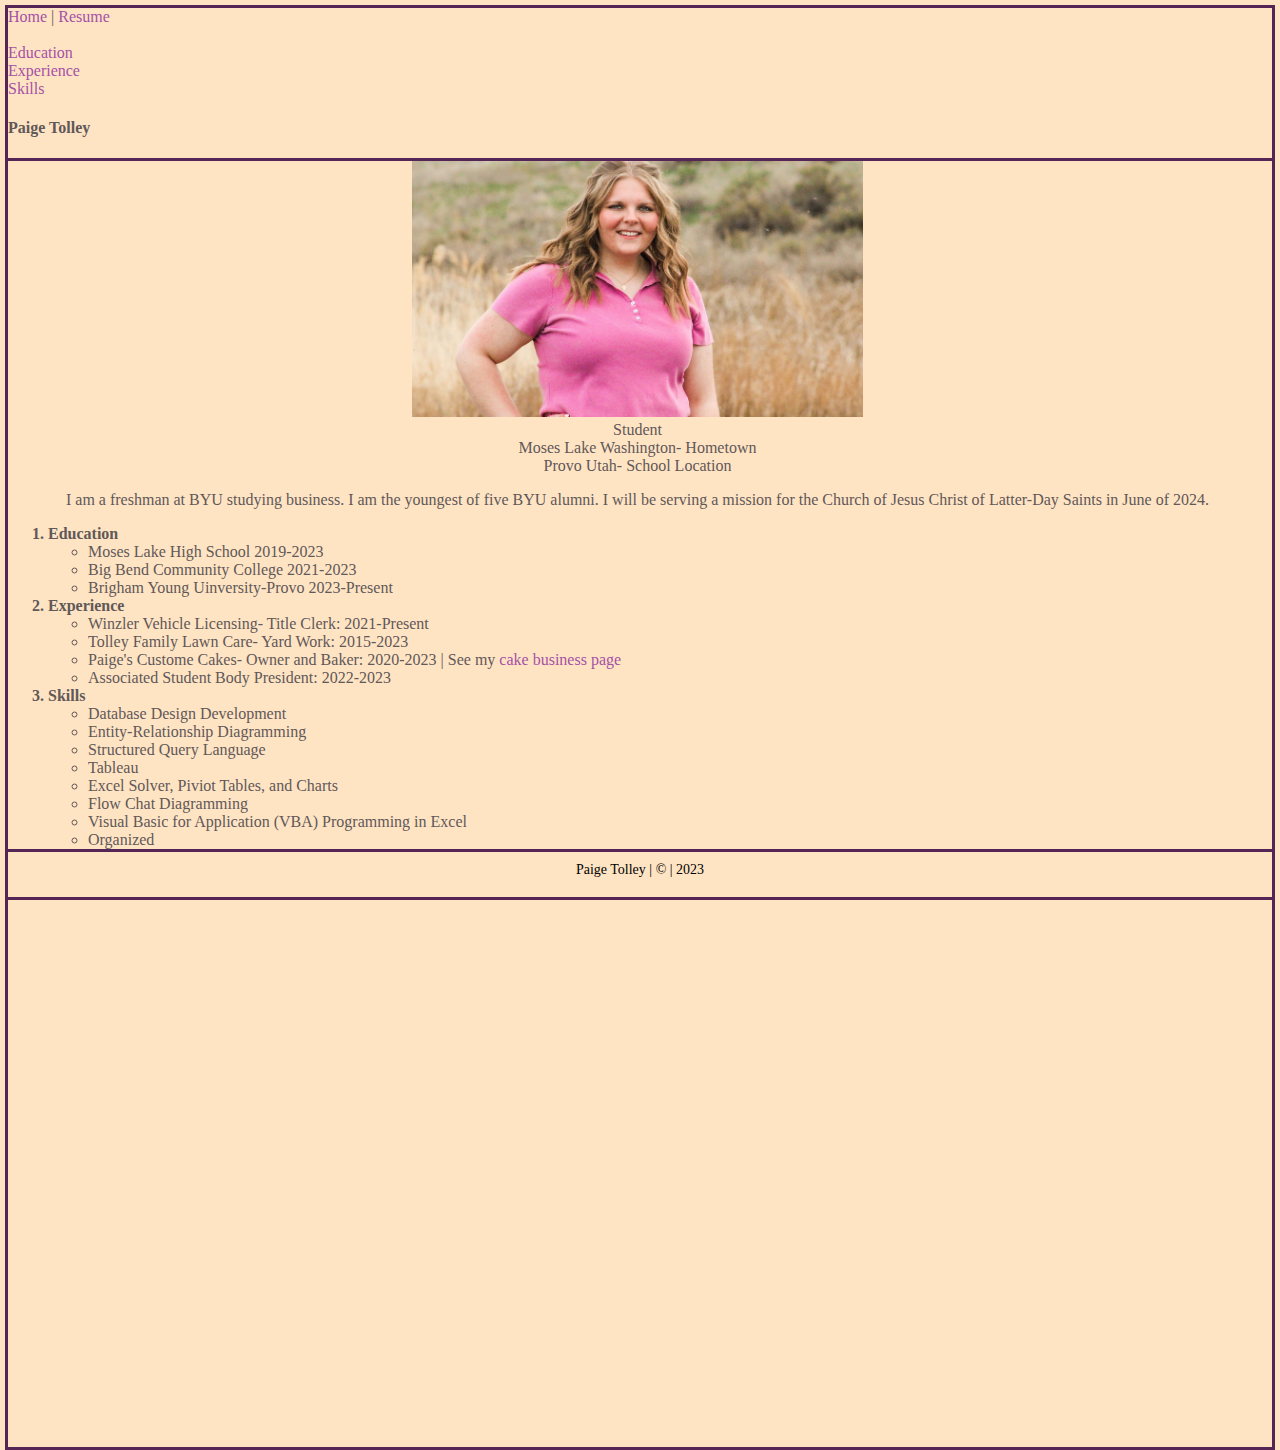
<file: scratch.html>
<!DOCTYPE html>
<html lang="en">
<head>
    <meta charset="UTF-8">
    <meta name="viewport" content="width=device-width, initial-scale=1.0">
    <title>My Resume</title>
    <link href="../css/scratchstyles.css" rel="stylesheet"/>    
    <link rel="stylesheet" href="../css/scratchlayout.css">
</head>
<body>
    <div class="common header">
        <a id="top" href="../index.html" target="_blank">Home</a> |
        <a href="scratch.html">Resume</a> <br><br>
        <a href="#edu">Education</a><br>
        <a href="#exp">Experience</a><br>
        <a href="#ski">Skills</a>
        <h4>Paige Tolley</h4> <br>
    </div>
    <div class="common mainbody imgcenter imgpadding">
                <img src="../assets/img/headshot.jpg"  height="300" alt="Paige Tolley Headshot">
                
                <br>
                Student <br>
        Moses Lake Washington- Hometown<br>
        Provo Utah- School Location<br>
    
        <p>I am a freshman at BYU studying business. I am the youngest of five BYU alumni. I will be serving a mission
    for the Church of Jesus Christ of Latter-Day Saints in June of 2024. 
        </p>
    <ol>
        <li id="edu" class="bold justify box2">Education
            <ul>
                <li>Moses Lake High School 2019-2023</li>
                <li>Big Bend Community College 2021-2023</li>
                <li>Brigham Young Uinversity-Provo 2023-Present</li>
            </ul>
        </li>
        <li id="exp" class="bold justify box2">Experience 
            <ul>
                <li>Winzler Vehicle Licensing- Title Clerk: 2021-Present</li>
                <li>Tolley Family Lawn Care- Yard Work: 2015-2023</li>
                <li>Paige's Custome Cakes- Owner and Baker: 2020-2023 | See my <a href="https://tolleypaige5.wixsite.com/website" target="_blank" title="Paige's Custome Cakes">cake business page</a></li> 
                <li>Associated Student Body President: 2022-2023</li>
            </ul>
        </li>
                <li id="ski" class="bold justify box2">Skills
            <ul>
                <li>Database Design Development</li>
                <li>Entity-Relationship Diagramming</li>
                <li>Structured Query Language</li>
                <li>Tableau</li>
                <li>Excel Solver, Piviot Tables, and Charts</li>
                <li>Flow Chat Diagramming</li>
                <li>Visual Basic for Application (VBA) Programming in Excel</li>
                <li>Organized</li>
            </ul>
            <a href="#top">Back to Top</a>
            </li>
        </ol>
        <div><iframe width="500" height="560" src="https://www.youtube.com/embed/YAy9YyCK2m8" title="for website" frameborder="0" allow="accelerometer; autoplay; clipboard-write; encrypted-media; gyroscope; picture-in-picture; web-share" allowfullscreen></iframe></iframe>
        </div>
        <div class='tableauPlaceholder' id='viz1702591902102' style='position: relative'>
    <noscript><a href='http:&#47;&#47;www.curvediscussion.com&#47;design-is-justification-mm44-bank-holidays&#47;?pk_campaign=tp&amp;pk_kwd=mm44'>
    <img alt='BankHolidays ' src='https:&#47;&#47;public.tableau.com&#47;static&#47;images&#47;Ma&#47;MakeoverMonday-Week44-BankHolidays&#47;BankHolidays&#47;1_rss.png' 
    style='border: none' /></a></noscript><object class='tableauViz'  style='display:none;'><param name='host_url' value='https%3A%2F%2Fpublic.tableau.com%2F' /> 
    <param name='embed_code_version' value='3' /> <param name='site_root' value='' /><param name='name' value='MakeoverMonday-Week44-BankHolidays&#47;BankHolidays' />
    <param name='tabs' value='no' /><param name='toolbar' value='yes' /><param name='static_image' value='https:&#47;&#47;public.tableau.com&#47;static&#47;images&#47;Ma&#47;MakeoverMonday-Week44-BankHolidays&#47;BankHolidays&#47;1.png' /> 
    <param name='animate_transition' value='yes' /><param name='display_static_image' value='yes' /><param name='display_spinner' value='yes' /><param name='display_overlay' value='yes' />
    <param name='display_count' value='yes' /></object></div><script type='text/javascript'> var divElement = document.getElementById('viz1702591902102');
    var vizElement = divElement.getElementsByTagName('object')[0]; vizElement.style.width='1000px';vizElement.style.height='1027px'; var scriptElement = document.createElement('script');                    
    scriptElement.src = 'https://public.tableau.com/javascripts/api/viz_v1.js'; vizElement.parentNode.insertBefore(scriptElement, vizElement);</script>
    </div>
    <div class="common footer">
        Paige Tolley | &copy; | 2023
    </div>

   



</body>
</html>
</file>
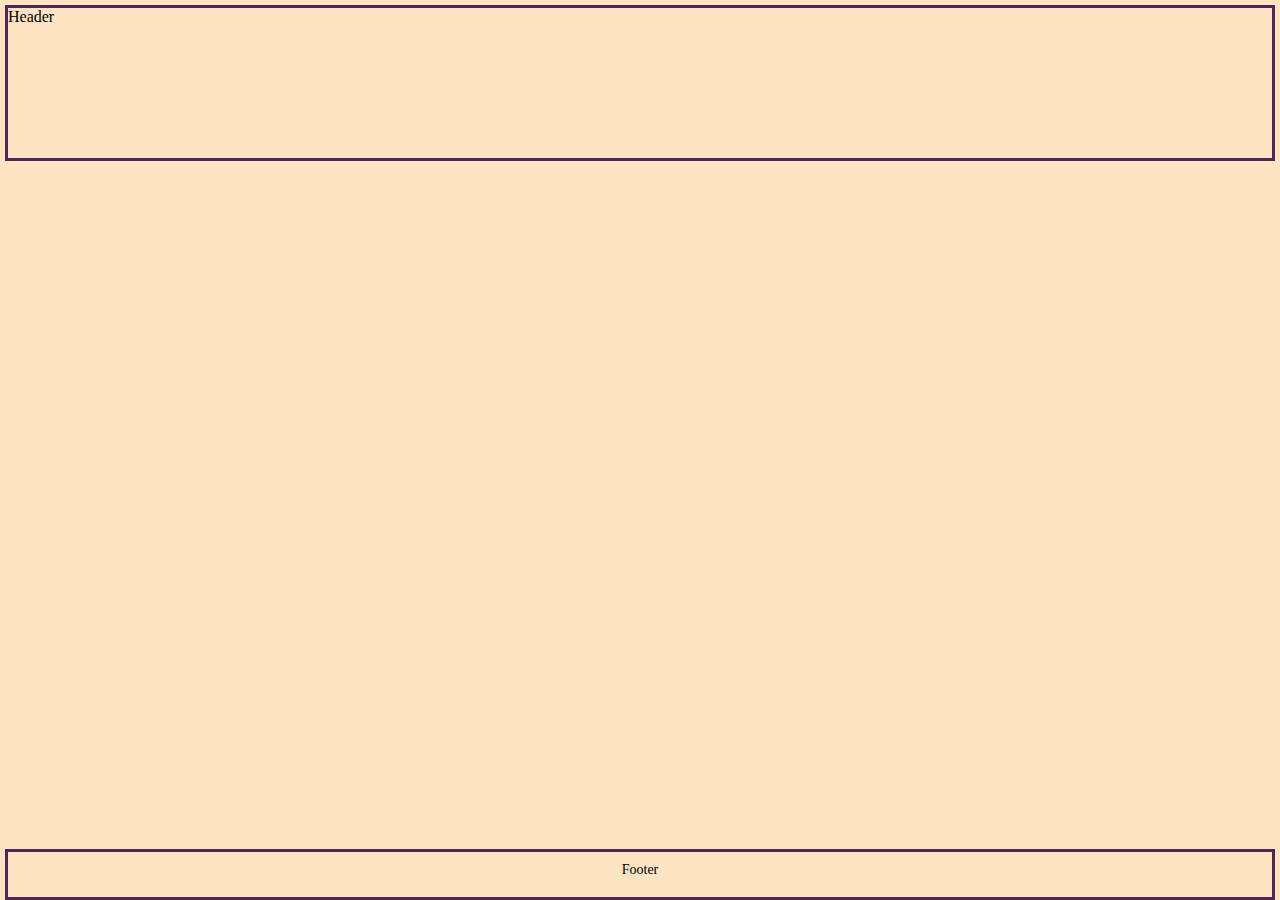
<file: scratchpage/layout.html>
<!DOCTYPE html>
<html lang="en">
<head>
    <meta charset="UTF-8">
    <meta name="viewport" content="width=device-width, initial-scale=1.0">
    <title>Layout Template</title>
    <link rel="stylesheet" href="../css/scratchlayout.css">
</head>
<body>
    <div class="common header">Header</div>
    <div class="common mainbody">Main Body</div>
    <div class="common rightmenu">Right Menu</div>
    <div class="common footer">Footer</div>
</body>
</html>
</file>
<file: css/scratchstyles.css>
body {
    background-color: bisque;
    font-family:'Lucida Sans', 'Lucida Sans Regular', 'Lucida Grande', 'Lucida Sans Unicode', Geneva, Verdana, sans-serif;
    font-size: 16px;
    color:rgb(97, 88, 88);
 }
 li {
    font-style:normal;
    font-weight: normal;
 }
 a {
    color:rgb(165, 81, 165);
    text-decoration:none
}
a:hover {
    text-decoration: dotted;
    font-weight: bold;
    font-size: 20px;
}
a:visited {
    color: rgb(123, 184, 123);
}
 .bold {
    font-weight: bolder;
 }
  .justify {text-align: justify;}
</file>
<file: css/scratchlayout.css>
body{
    background-color:bisque;
    font-family:Cambria, Cochin, Georgia, Times, 'Times New Roman', serif
}
.common{
    background-color: bisque;
    border: 3px solid rgb(85, 38, 85);
    position: absolute;
}
.header{
    top: 5px;
    left: 5px;
    right: 5px;
    height: 150px;
    z-index: 5;
}
.mainbody{
    top: 114px;
    left: 5px;
    right: 5px;
    padding-right: 5px;
}
.footer{
    bottom: 5px;
    left: 5px ;
    right: 5px;
    height: 25px;
    font-size: 14px;
    color:black ;
    text-align: center;
    padding-top: 15px;
    position:sticky;
    padding: 10px;
    text-align: center;
    position: fixed;
    bottom: 0;
    margin-top: auto;
}
.subheader{
    float: right;
}
.imgcenter {
    text-align: center;
}
</file>
